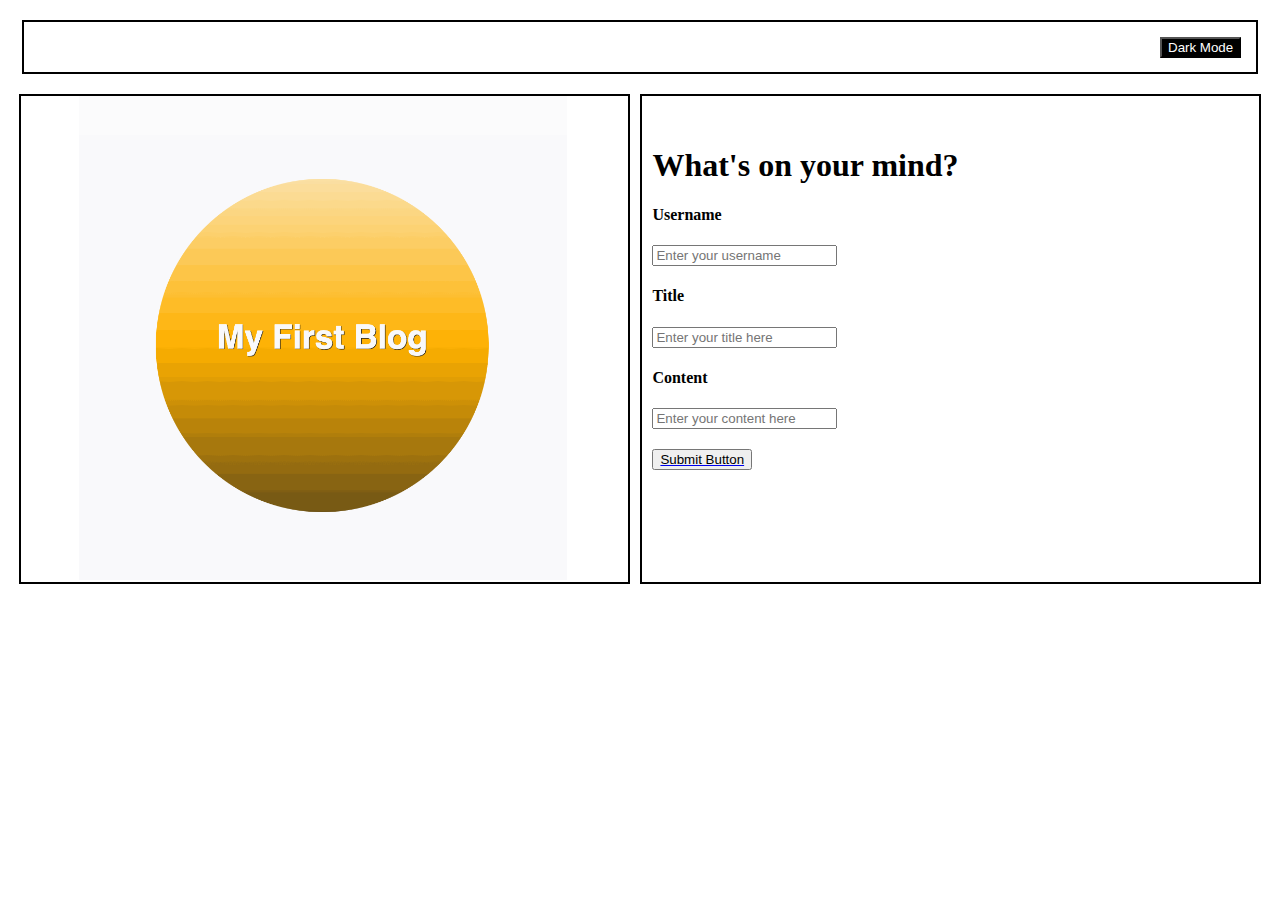
<file: index.html>
<!DOCTYPE html>
<html lang="en">
    <head>
        <meta charset="UTF-8" />
        <meta name="viewport" content="width=device-width, initial-scale=1.0" />
        <title>Robert's Tech Blog</title>
        <link rel="stylesheet" href="./Assets/css/style.css" />
    </head>
    <body>
        <nav class="NavSection">
            <button id="changeToDarkModeButton" class="darkModeButtonPosition">
                Dark Mode
            </button>
        </nav>
        <div class="ParentContainerFlexBox">
            <div id="middleSectionLeftSide" class="ChildContainerFlexBox"></div>
            <aside id="aside" class="ChildContainerFlexBox"></aside>
        </div>
        <script src="./Assets/js/logic.js"></script>
        <script src="./Assets/js/form.js"></script>
    </body>
</html>
</file>
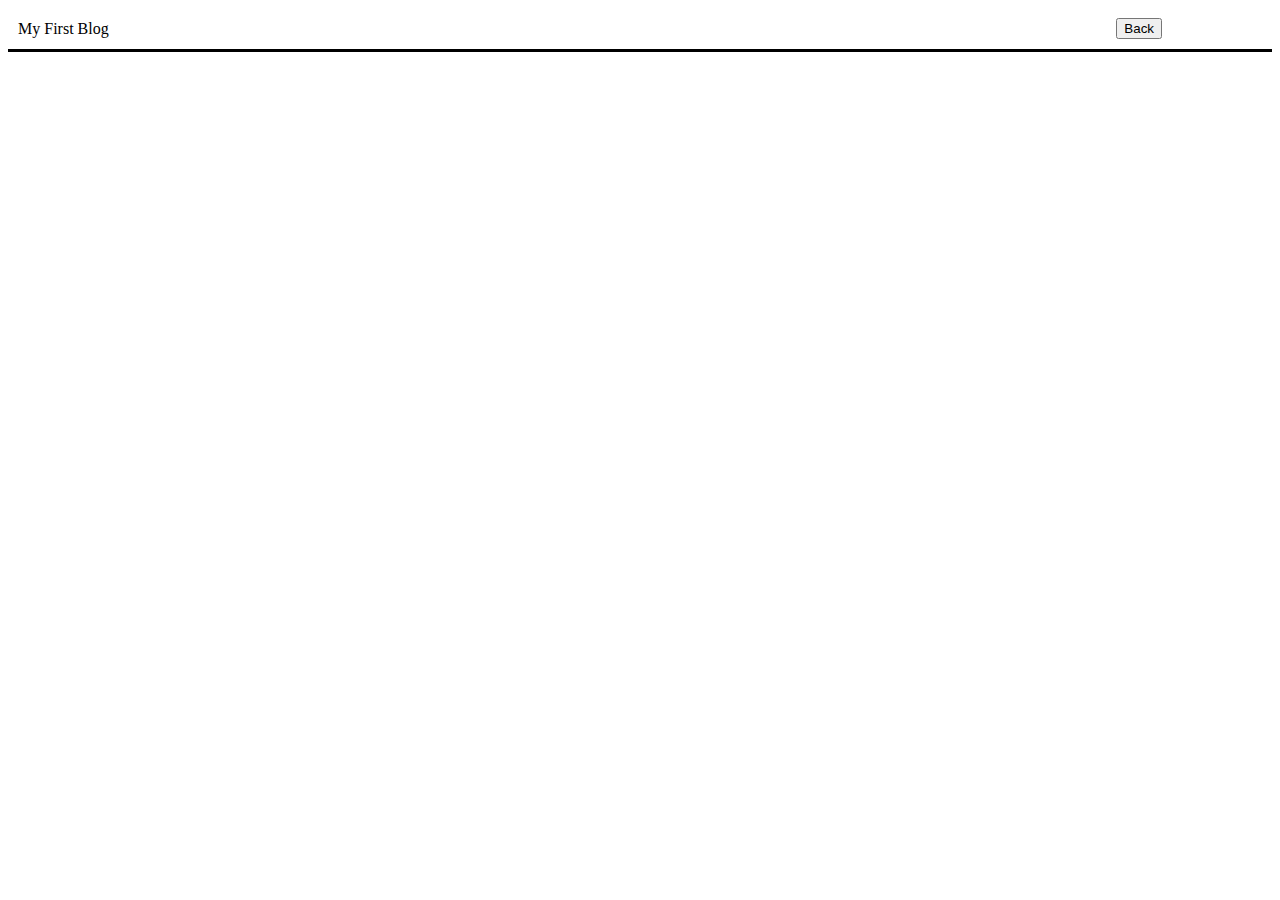
<file: blog.html>
<!DOCTYPE html>
<html lang="en">
    <!-- in Coachings ask what and  how  should I use logic.js and if form.js is correct(I usually to script.js) -->
    <head>
        <meta charset="UTF-8" />
        <meta name="viewport" content="width=device-width, initial-scale=1.0" />
        <title>My First Blog Content</title>
        <link rel="stylesheet" href="./Assets/css/blog.css" />
    </head>
    <body>
        <nav id="navId">
            <section id="blogNavBarHardCode">My First Blog</section>
        </nav>

        <summary id="summary"></summary>
        <script src="./Assets/js/blog.js"></script>
    </body>
</html>
</file>
<file: Assets/css/style.css>
body {
    background-color: white;
    color: black;
}



#aside {
    padding-top: 30px;
    padding-left: 10px;
}

.NavSection {
    border-style: solid;
    border-width: 2px;
    border-color: black;
    margin: 20px auto;
    width: 97.5%;
    height: 50px;

}

.ParentContainerFlexBox {

    display: flex;
    justify-content: space-evenly;

}

.ChildContainerFlexBox {

    border-style: solid;
    border-width: 2px;
    border-color: black;
    width: 48%;



}

#middleLeftSideImageCss {
    display: block;
    margin: auto;
}

#submit-button-css {

    display: block;
    margin-top: 20px;
}

.darkModeButtonPosition {
    float: right;
    margin: 15px;
    color: white;
    background-color: black;

}

.darkMode {
    background-color: black;
    color: white;
}
</file>
<file: Assets/css/blog.css>
body {
    background-color: white;
    color: black;
}

#eachEntryDivId {
    border: solid;
    border-width: 2px;
    margin: 10px 0px;
    padding: 10px;
}

#navId {
    border-bottom: solid black;
    padding: 10px;
    display: flex;
    justify-content: space-between;
    align-items: center;

}



#returnToIndexButtonCss {


    margin-right: 100px;


}

#spanAndNameContainerCSS {
    display: flex;
}

/* I wanted Span and H3 on the same line, however span was not aligning to H3 because it's H3 automatic style, and span did not have an automatic style.  (Per browswer devTools) , so ended up copying H3 style rules and copied them to span id's css rules*/
#blogSpanCSS {

    font-size: 1.17em;
    margin-block-start: 1em;
    margin-block-end: 1em;
    margin-inline-start: 0px;
    margin-inline-end: 0px;
    font-weight: bold;
    unicode-bidi: isolate;
}

#blogNameId {
    padding-left: 10px;
}


.darkMode {
    background-color: black;
    color: white;
}
</file>
